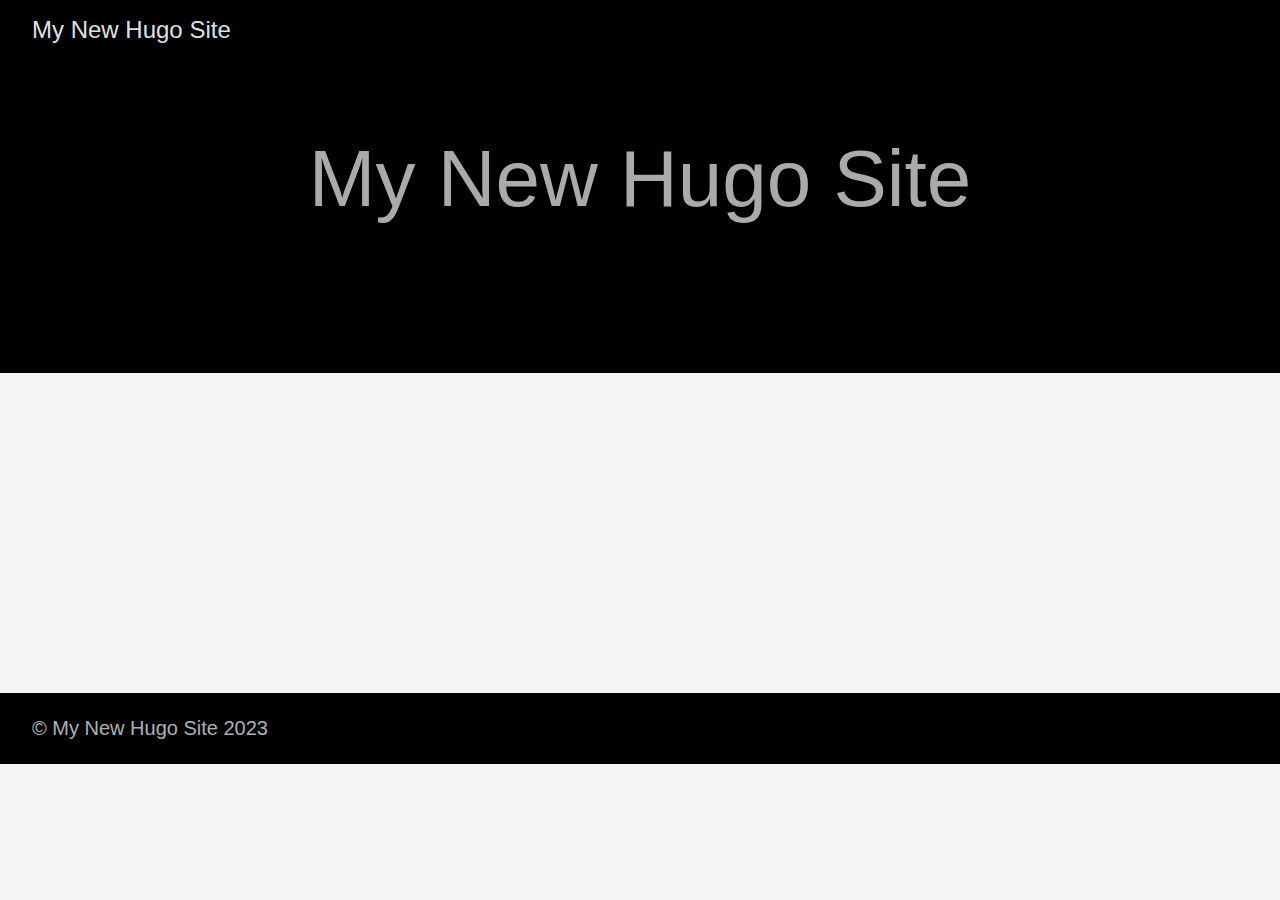
<file: index.html>
<!DOCTYPE html>
<html lang="en-us">
  <head>
    <meta charset="utf-8">
    <meta http-equiv="X-UA-Compatible" content="IE=edge,chrome=1">
    
    <title>My New Hugo Site</title>
    <meta name="viewport" content="width=device-width,minimum-scale=1">
    <meta name="description" content="">
    <meta name="generator" content="Hugo 0.120.4">
    
    
    
    
      <meta name="robots" content="noindex, nofollow">
    

    
<link rel="stylesheet" href="/ananke/css/main.min.css" >



    
    
    
      

    

    
    
      <link href="/index.xml" rel="alternate" type="application/rss+xml" title="My New Hugo Site" />
      <link href="/index.xml" rel="feed" type="application/rss+xml" title="My New Hugo Site" />
      
    
    
    <meta property="og:title" content="My New Hugo Site" />
<meta property="og:description" content="" />
<meta property="og:type" content="website" />
<meta property="og:url" content="https://example.org/" />

<meta itemprop="name" content="My New Hugo Site">
<meta itemprop="description" content=""><meta name="twitter:card" content="summary"/>
<meta name="twitter:title" content="My New Hugo Site"/>
<meta name="twitter:description" content=""/>

	
  </head>

  <body class="ma0 avenir bg-near-white">

    

  <header>
    <div class="pb3-m pb6-l bg-black">
      <nav class="pv3 ph3 ph4-ns" role="navigation">
  <div class="flex-l justify-between items-center center">
    <a href="/" class="f3 fw2 hover-white no-underline white-90 dib">
      
        My New Hugo Site
      
    </a>
    <div class="flex-l items-center">
      

      
      
<div class="ananke-socials">
  
</div>

    </div>
  </div>
</nav>

      <div class="tc-l pv3 ph3 ph4-ns">
        <h1 class="f2 f-subheadline-l fw2 light-silver mb0 lh-title">
          My New Hugo Site
        </h1>
        
      </div>
    </div>
  </header>


    <main class="pb7" role="main">
      
 <article class="cf ph3 ph5-l pv3 pv4-l f4 tc-l center measure-wide lh-copy mid-gray">
    
  </article>
  
  
  
  
  
  
  

    </main>
    <footer class="bg-black bottom-0 w-100 pa3" role="contentinfo">
  <div class="flex justify-between">
  <a class="f4 fw4 hover-white no-underline white-70 dn dib-ns pv2 ph3" href="https://example.org/" >
    &copy;  My New Hugo Site 2023 
  </a>
    <div>
<div class="ananke-socials">
  
</div>
</div>
  </div>
</footer>

  </body>
</html>
</file>
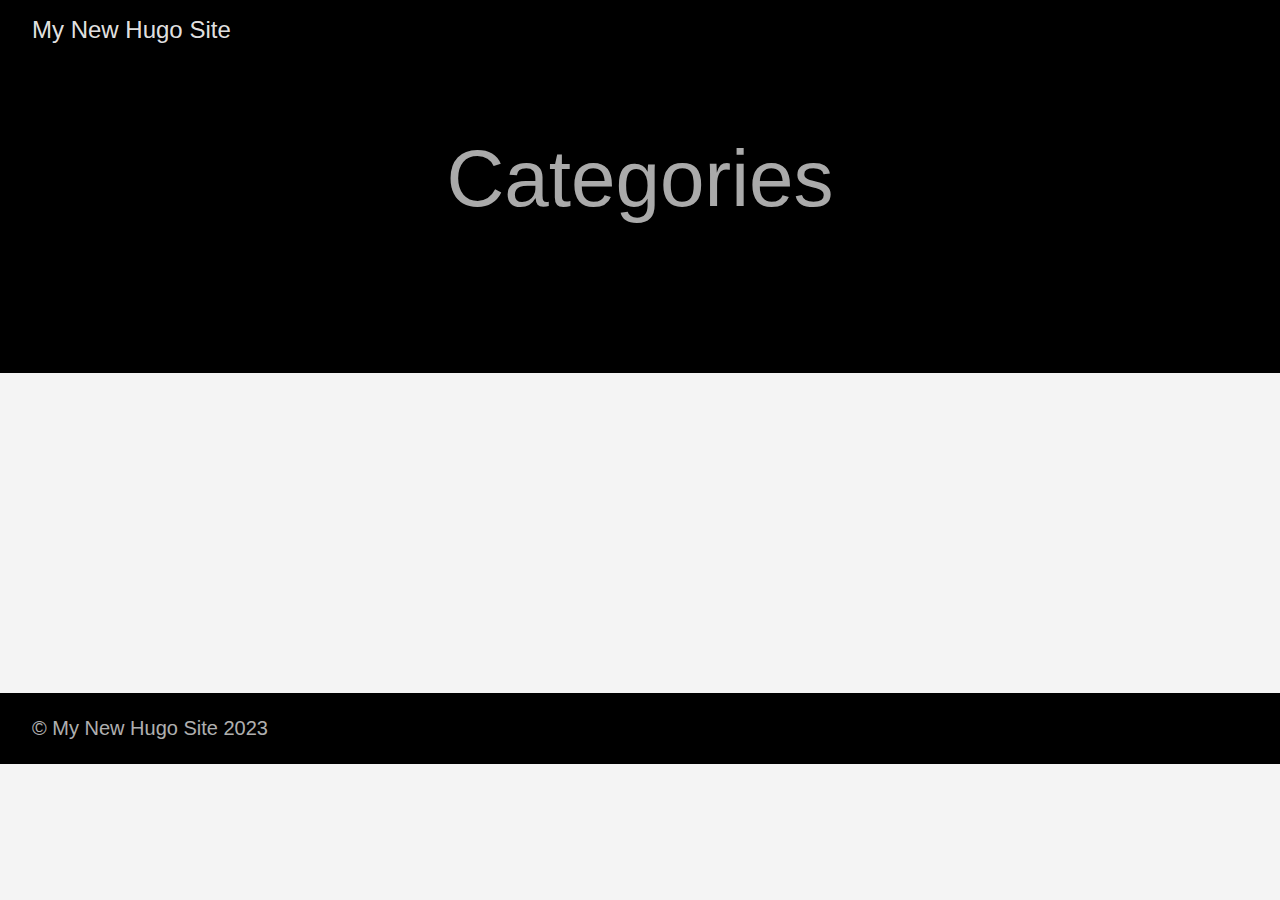
<file: categories/index.html>
<!DOCTYPE html>
<html lang="en-us">
  <head>
    <meta charset="utf-8">
    <meta http-equiv="X-UA-Compatible" content="IE=edge,chrome=1">
    
    <title>My New Hugo Site</title>
    <meta name="viewport" content="width=device-width,minimum-scale=1">
    <meta name="description" content="">
    <meta name="generator" content="Hugo 0.120.4">
    
    
    
    
      <meta name="robots" content="noindex, nofollow">
    

    
<link rel="stylesheet" href="/ananke/css/main.min.css" >



    
    
    
      

    

    
    
      <link href="/categories/index.xml" rel="alternate" type="application/rss+xml" title="My New Hugo Site" />
      <link href="/categories/index.xml" rel="feed" type="application/rss+xml" title="My New Hugo Site" />
      
    
    
    <meta property="og:title" content="Categories" />
<meta property="og:description" content="" />
<meta property="og:type" content="website" />
<meta property="og:url" content="https://example.org/categories/" />

<meta itemprop="name" content="Categories">
<meta itemprop="description" content=""><meta name="twitter:card" content="summary"/>
<meta name="twitter:title" content="Categories"/>
<meta name="twitter:description" content=""/>

	
  </head>

  <body class="ma0 avenir bg-near-white">

    

  <header>
    <div class="pb3-m pb6-l bg-black">
      <nav class="pv3 ph3 ph4-ns" role="navigation">
  <div class="flex-l justify-between items-center center">
    <a href="/" class="f3 fw2 hover-white no-underline white-90 dib">
      
        My New Hugo Site
      
    </a>
    <div class="flex-l items-center">
      

      
      
<div class="ananke-socials">
  
</div>

    </div>
  </div>
</nav>

      <div class="tc-l pv3 ph3 ph4-ns">
        <h1 class="f2 f-subheadline-l fw2 light-silver mb0 lh-title">
          Categories
        </h1>
        
      </div>
    </div>
  </header>


    <main class="pb7" role="main">
      
    
  <article class="cf pa3 pa4-m pa4-l">
    <div class="measure-wide-l center f4 lh-copy nested-copy-line-height nested-links mid-gray">
      
    </div>
  </article>
  <div class="mw8 center">
    <section class="ph4">
      
    </section>
  </div>

    </main>
    <footer class="bg-black bottom-0 w-100 pa3" role="contentinfo">
  <div class="flex justify-between">
  <a class="f4 fw4 hover-white no-underline white-70 dn dib-ns pv2 ph3" href="https://example.org/" >
    &copy;  My New Hugo Site 2023 
  </a>
    <div>
<div class="ananke-socials">
  
</div>
</div>
  </div>
</footer>

  </body>
</html>
</file>
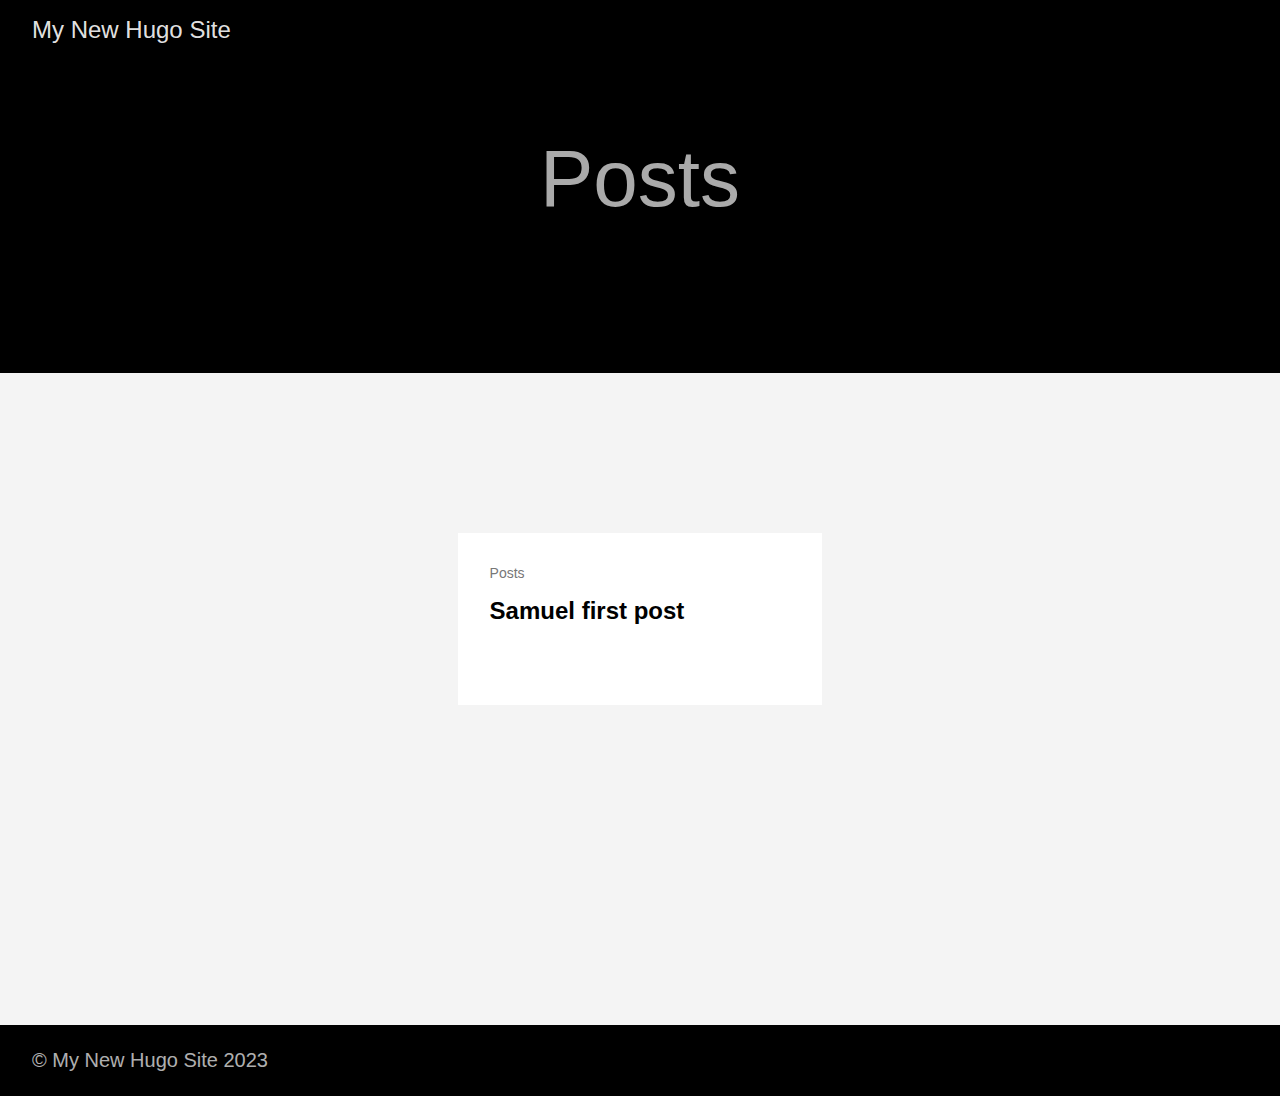
<file: posts/index.html>
<!DOCTYPE html>
<html lang="en-us">
  <head>
    <meta charset="utf-8">
    <meta http-equiv="X-UA-Compatible" content="IE=edge,chrome=1">
    
    <title>My New Hugo Site</title>
    <meta name="viewport" content="width=device-width,minimum-scale=1">
    <meta name="description" content="">
    <meta name="generator" content="Hugo 0.120.4">
    
    
    
    
      <meta name="robots" content="noindex, nofollow">
    

    
<link rel="stylesheet" href="/ananke/css/main.min.css" >



    
    
    
      

    

    
    
      <link href="/posts/index.xml" rel="alternate" type="application/rss+xml" title="My New Hugo Site" />
      <link href="/posts/index.xml" rel="feed" type="application/rss+xml" title="My New Hugo Site" />
      
    
    
    <meta property="og:title" content="Posts" />
<meta property="og:description" content="" />
<meta property="og:type" content="website" />
<meta property="og:url" content="https://example.org/posts/" />

<meta itemprop="name" content="Posts">
<meta itemprop="description" content=""><meta name="twitter:card" content="summary"/>
<meta name="twitter:title" content="Posts"/>
<meta name="twitter:description" content=""/>

	
  </head>

  <body class="ma0 avenir bg-near-white">

    

  <header>
    <div class="pb3-m pb6-l bg-black">
      <nav class="pv3 ph3 ph4-ns" role="navigation">
  <div class="flex-l justify-between items-center center">
    <a href="/" class="f3 fw2 hover-white no-underline white-90 dib">
      
        My New Hugo Site
      
    </a>
    <div class="flex-l items-center">
      

      
      
<div class="ananke-socials">
  
</div>

    </div>
  </div>
</nav>

      <div class="tc-l pv3 ph3 ph4-ns">
        <h1 class="f2 f-subheadline-l fw2 light-silver mb0 lh-title">
          Posts
        </h1>
        
      </div>
    </div>
  </header>


    <main class="pb7" role="main">
      
  <article class="pa3 pa4-ns nested-copy-line-height">
    <section class="cf ph3 ph5-l pv3 pv4-l f4 tc-l center measure-wide lh-copy mid-gray"></section>
    <section class="flex-ns flex-wrap justify-around mt5">
      
        <div class="relative w-100 w-30-l mb4 bg-white">
          <div class="relative w-100 mb4 bg-white nested-copy-line-height">
  <div class="bg-white mb3 pa4 gray overflow-hidden">
    <span class="f6 db">Posts</span>
    <h1 class="f3 near-black">
      <a href="/posts/my-first-post/" class="link black dim">
        Samuel first post
      </a>
    </h1>
    <div class="nested-links f5 lh-copy nested-copy-line-height">
      
    </div>
  </div>
</div>

        </div>
      
    </section></article>

    </main>
    <footer class="bg-black bottom-0 w-100 pa3" role="contentinfo">
  <div class="flex justify-between">
  <a class="f4 fw4 hover-white no-underline white-70 dn dib-ns pv2 ph3" href="https://example.org/" >
    &copy;  My New Hugo Site 2023 
  </a>
    <div>
<div class="ananke-socials">
  
</div>
</div>
  </div>
</footer>

  </body>
</html>
</file>
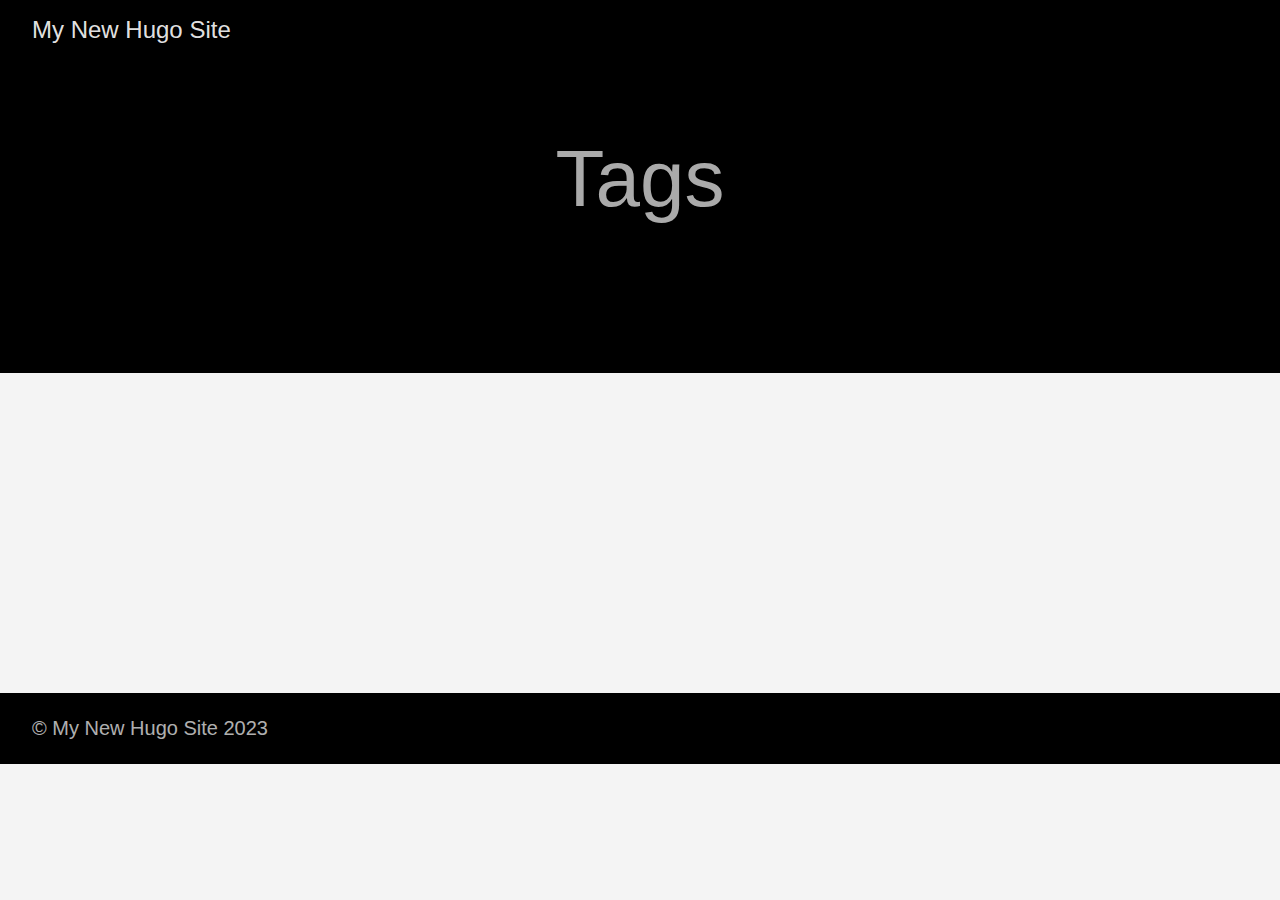
<file: tags/index.html>
<!DOCTYPE html>
<html lang="en-us">
  <head>
    <meta charset="utf-8">
    <meta http-equiv="X-UA-Compatible" content="IE=edge,chrome=1">
    
    <title>My New Hugo Site</title>
    <meta name="viewport" content="width=device-width,minimum-scale=1">
    <meta name="description" content="">
    <meta name="generator" content="Hugo 0.120.4">
    
    
    
    
      <meta name="robots" content="noindex, nofollow">
    

    
<link rel="stylesheet" href="/ananke/css/main.min.css" >



    
    
    
      

    

    
    
      <link href="/tags/index.xml" rel="alternate" type="application/rss+xml" title="My New Hugo Site" />
      <link href="/tags/index.xml" rel="feed" type="application/rss+xml" title="My New Hugo Site" />
      
    
    
    <meta property="og:title" content="Tags" />
<meta property="og:description" content="" />
<meta property="og:type" content="website" />
<meta property="og:url" content="https://example.org/tags/" />

<meta itemprop="name" content="Tags">
<meta itemprop="description" content=""><meta name="twitter:card" content="summary"/>
<meta name="twitter:title" content="Tags"/>
<meta name="twitter:description" content=""/>

	
  </head>

  <body class="ma0 avenir bg-near-white">

    

  <header>
    <div class="pb3-m pb6-l bg-black">
      <nav class="pv3 ph3 ph4-ns" role="navigation">
  <div class="flex-l justify-between items-center center">
    <a href="/" class="f3 fw2 hover-white no-underline white-90 dib">
      
        My New Hugo Site
      
    </a>
    <div class="flex-l items-center">
      

      
      
<div class="ananke-socials">
  
</div>

    </div>
  </div>
</nav>

      <div class="tc-l pv3 ph3 ph4-ns">
        <h1 class="f2 f-subheadline-l fw2 light-silver mb0 lh-title">
          Tags
        </h1>
        
      </div>
    </div>
  </header>


    <main class="pb7" role="main">
      
    
  <article class="cf pa3 pa4-m pa4-l">
    <div class="measure-wide-l center f4 lh-copy nested-copy-line-height nested-links mid-gray">
      
    </div>
  </article>
  <div class="mw8 center">
    <section class="ph4">
      
    </section>
  </div>

    </main>
    <footer class="bg-black bottom-0 w-100 pa3" role="contentinfo">
  <div class="flex justify-between">
  <a class="f4 fw4 hover-white no-underline white-70 dn dib-ns pv2 ph3" href="https://example.org/" >
    &copy;  My New Hugo Site 2023 
  </a>
    <div>
<div class="ananke-socials">
  
</div>
</div>
  </div>
</footer>

  </body>
</html>
</file>
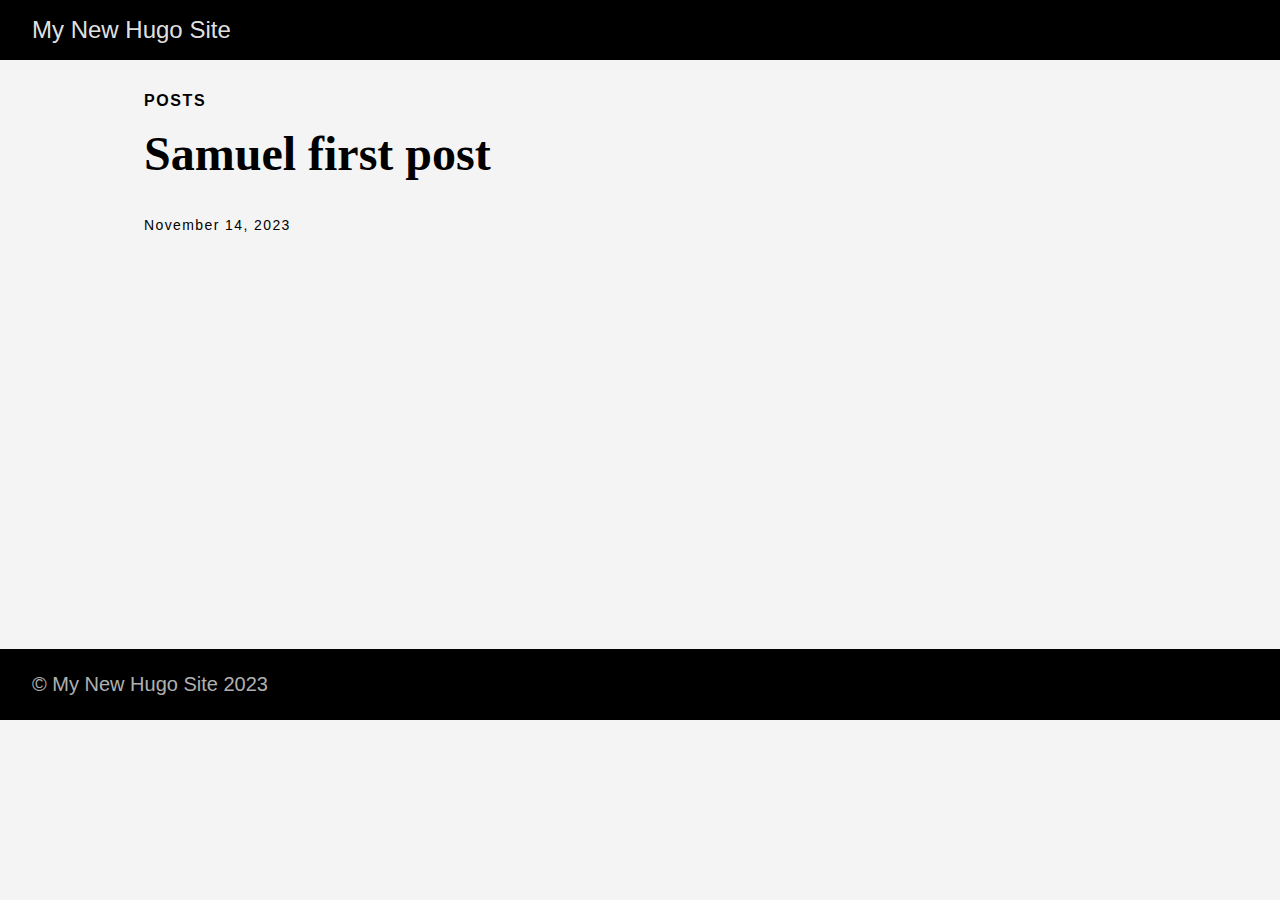
<file: posts/my-first-post/index.html>
<!DOCTYPE html>
<html lang="en-us">
  <head>
    <meta charset="utf-8">
    <meta http-equiv="X-UA-Compatible" content="IE=edge,chrome=1">
    
    <title>Samuel first post | My New Hugo Site</title>
    <meta name="viewport" content="width=device-width,minimum-scale=1">
    <meta name="description" content="">
    <meta name="generator" content="Hugo 0.120.4">
    
    
    
    
      <meta name="robots" content="noindex, nofollow">
    

    
<link rel="stylesheet" href="/ananke/css/main.min.css" >



    
    
    
      

    

    
    
    <meta property="og:title" content="Samuel first post" />
<meta property="og:description" content="" />
<meta property="og:type" content="article" />
<meta property="og:url" content="https://example.org/posts/my-first-post/" /><meta property="article:section" content="posts" />
<meta property="article:published_time" content="2023-11-14T11:39:24+01:00" />
<meta property="article:modified_time" content="2023-11-14T11:39:24+01:00" />

<meta itemprop="name" content="Samuel first post">
<meta itemprop="description" content=""><meta itemprop="datePublished" content="2023-11-14T11:39:24+01:00" />
<meta itemprop="dateModified" content="2023-11-14T11:39:24+01:00" />
<meta itemprop="wordCount" content="0">
<meta itemprop="keywords" content="" /><meta name="twitter:card" content="summary"/>
<meta name="twitter:title" content="Samuel first post"/>
<meta name="twitter:description" content=""/>

	
  </head>

  <body class="ma0 avenir bg-near-white">

    
   
  

  <header>
    <div class="bg-black">
      <nav class="pv3 ph3 ph4-ns" role="navigation">
  <div class="flex-l justify-between items-center center">
    <a href="/" class="f3 fw2 hover-white no-underline white-90 dib">
      
        My New Hugo Site
      
    </a>
    <div class="flex-l items-center">
      

      
      
<div class="ananke-socials">
  
</div>

    </div>
  </div>
</nav>

    </div>
  </header>



    <main class="pb7" role="main">
      
  
  <article class="flex-l flex-wrap justify-between mw8 center ph3">
    <header class="mt4 w-100">
      <aside class="instapaper_ignoref b helvetica tracked">
          
        POSTS
      </aside>
      










  <div id="sharing" class="mt3 ananke-socials">
    
  </div>


      <h1 class="f1 athelas mt3 mb1">Samuel first post</h1>
      
      
      
      <time class="f6 mv4 dib tracked" datetime="2023-11-14T11:39:24+01:00">November 14, 2023</time>
      

      
      
    </header>
    <div class="nested-copy-line-height lh-copy serif f4 nested-links mid-gray pr4-l w-two-thirds-l"><ul class="pa0">
  
</ul>
<div class="mt6 instapaper_ignoref">
      
      
      </div>
    </div>

    <aside class="w-30-l mt6-l">




</aside>

  </article>

    </main>
    <footer class="bg-black bottom-0 w-100 pa3" role="contentinfo">
  <div class="flex justify-between">
  <a class="f4 fw4 hover-white no-underline white-70 dn dib-ns pv2 ph3" href="https://example.org/" >
    &copy;  My New Hugo Site 2023 
  </a>
    <div>
<div class="ananke-socials">
  
</div>
</div>
  </div>
</footer>

  </body>
</html>
</file>
